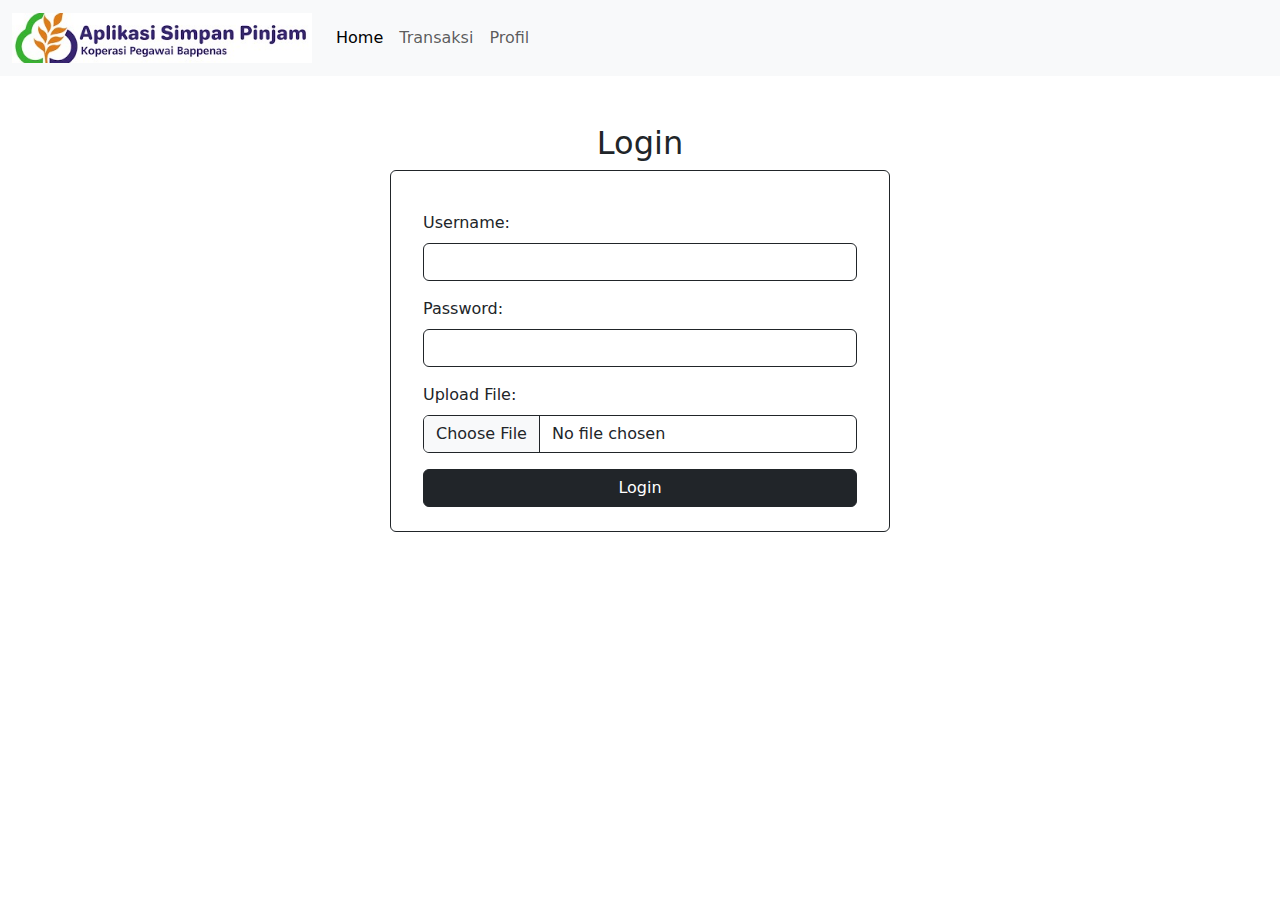
<file: login.html>
<!DOCTYPE html>
<html lang="en">
<head>
    <meta charset="UTF-8">
    <meta name="viewport" content="width=device-width, initial-scale=1.0">
    <title>Document</title>
    <link href="https://cdn.jsdelivr.net/npm/bootstrap@5.3.0/dist/css/bootstrap.min.css" rel="stylesheet">
</head>
<body>
    <nav class="navbar navbar-expand-lg bg-body-tertiary">
        <div class="container-fluid">
          <a class="navbar-brand" href="#">
            <img src="assets/images/logo.jpeg" alt="logo aplikasi" width="300" height="50"
            style="object-fit: cover;">
          </a>
          <button class="navbar-toggler" type="button" data-bs-toggle="collapse" data-bs-target="#navbarText" aria-controls="navbarText" aria-expanded="false" aria-label="Toggle navigation">
            <span class="navbar-toggler-icon"></span>
          </button>
          <div class="collapse navbar-collapse" id="navbarText">
            <ul class="navbar-nav me-auto mb-2 mb-lg-0">
              <li class="nav-item">
                <a class="nav-link active" aria-current="page" href="#">Home</a>
              </li>
              <li class="nav-item">
                <a class="nav-link" href="transaksi.html">Transaksi</a>
              </li>
              <li class="nav-item">
                <a class="nav-link" href="profil.html">Profil</a>
              </li>
            </ul>
          </div>
        </div>
      </nav>
  
      <section id="login" class="mt-5">
        <h2 class="text-center">Login</h2>
        <div class="container">
            <form class="row g-3 border border-dark p-4 rounded" style="max-width: 500px; margin: 0 auto;">
                <div class="col-12">
                    <label for="username" class="form-label">Username:</label>
                    <input type="text" id="username" name="username" class="form-control border-dark" autocomplete="off" required>
                </div>
                <div class="col-12">
                    <label for="password" class="form-label">Password:</label>
                    <input type="password" id="password" name="password" class="form-control border-dark" autocomplete="off" required>
                </div>
                <div class="col-12">
                    <label for="file" class="form-label">Upload File:</label>
                    <input type="file" id="file" name="file" class="form-control border-dark" autocomplete="off">
                </div>
                <div class="col-12">
                    <button type="submit" class="btn btn-dark w-100">Login</button>
                </div>
            </form>
        </div>
    </section>
    <script src="assets/js/login.js"></script>
    <script src="https://cdn.jsdelivr.net/npm/bootstrap@5.3.0/dist/js/bootstrap.bundle.min.js"></script>
</body>
</html>
</file>
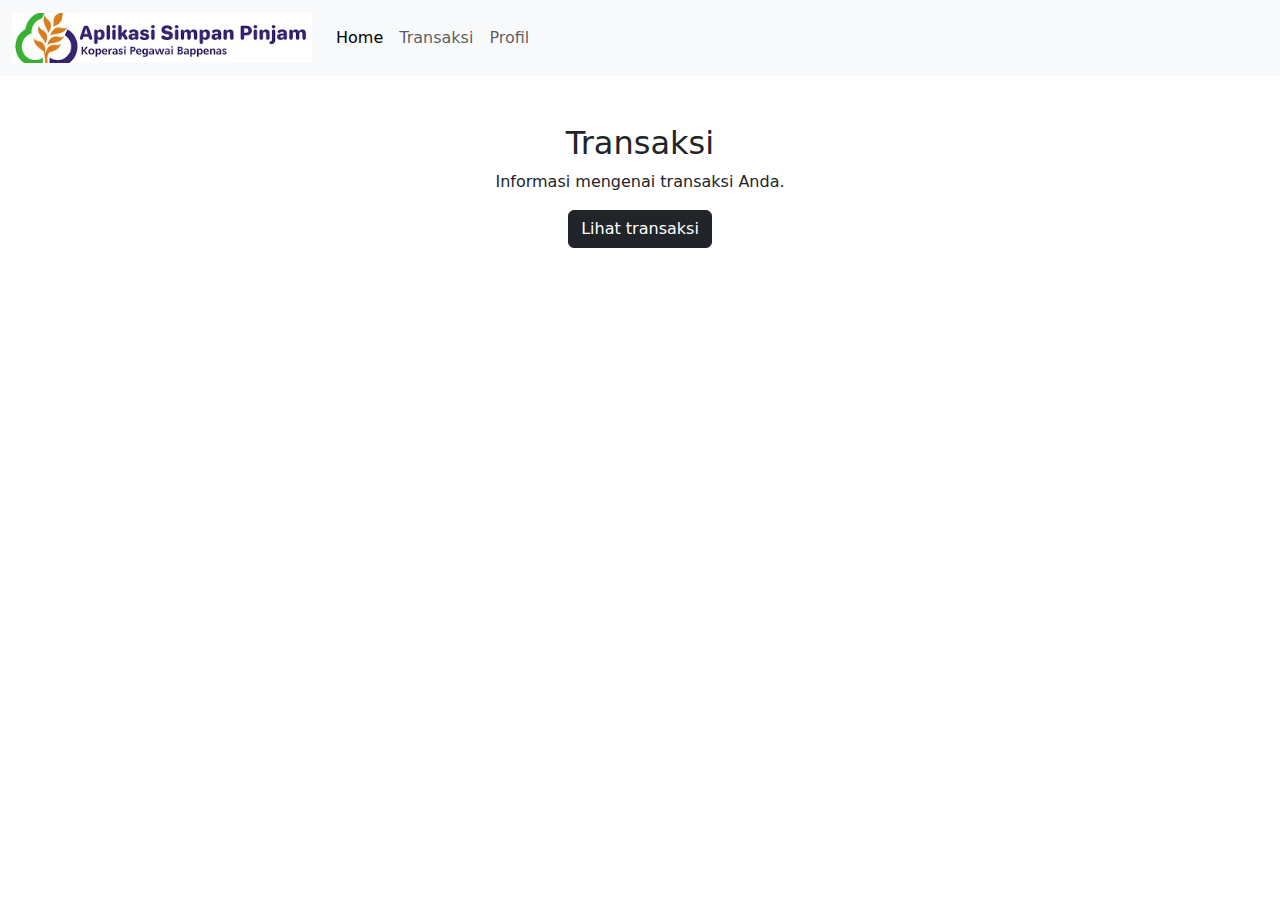
<file: transaksi.html>
<!DOCTYPE html>
<html lang="en">
<head>
    <meta charset="UTF-8">
    <meta name="viewport" content="width=device-width, initial-scale=1.0">
    <title>Document</title>
    <link href="https://cdn.jsdelivr.net/npm/bootstrap@5.3.0/dist/css/bootstrap.min.css" rel="stylesheet">
</head>
<body>
    <nav class="navbar navbar-expand-lg bg-body-tertiary">
        <div class="container-fluid">
          <a class="navbar-brand" href="#">
            <img src="assets/images/logo.jpeg" alt="logo aplikasi" width="300" height="50"
            style="object-fit: cover;">
          </a>
          <button class="navbar-toggler" type="button" data-bs-toggle="collapse" data-bs-target="#navbarText" aria-controls="navbarText" aria-expanded="false" aria-label="Toggle navigation">
            <span class="navbar-toggler-icon"></span>
          </button>
          <div class="collapse navbar-collapse" id="navbarText">
            <ul class="navbar-nav me-auto mb-2 mb-lg-0">
              <li class="nav-item">
                <a class="nav-link active" aria-current="page" href="#">Home</a>
              </li>
              <li class="nav-item">
                <a class="nav-link" href="transaksi.html">Transaksi</a>
              </li>
              <li class="nav-item">
                <a class="nav-link" href="profil.html">Profil</a>
              </li>
            </ul>
          </div>
        </div>
      </nav>
  
        <section id="transaksi" class="text-center mt-5">
            <h2>Transaksi</h2>
            <p>Informasi mengenai transaksi Anda.</p>
            <button id="lihatTransaksi" class="btn btn-dark" onclick="renderTransaksi()">Lihat transaksi</button>
        </section>
        <main>
            <!-- ... existing code ... -->
            <section id="data" class="mt-5">
            </section>
            <!-- ... existing code ... -->
        </main>

        <script src="https://cdn.jsdelivr.net/npm/bootstrap@5.3.0/dist/js/bootstrap.bundle.min.js"></script>
        <script src="assets/js/transaksi.js"></script>
</body>
</html>
</file>
